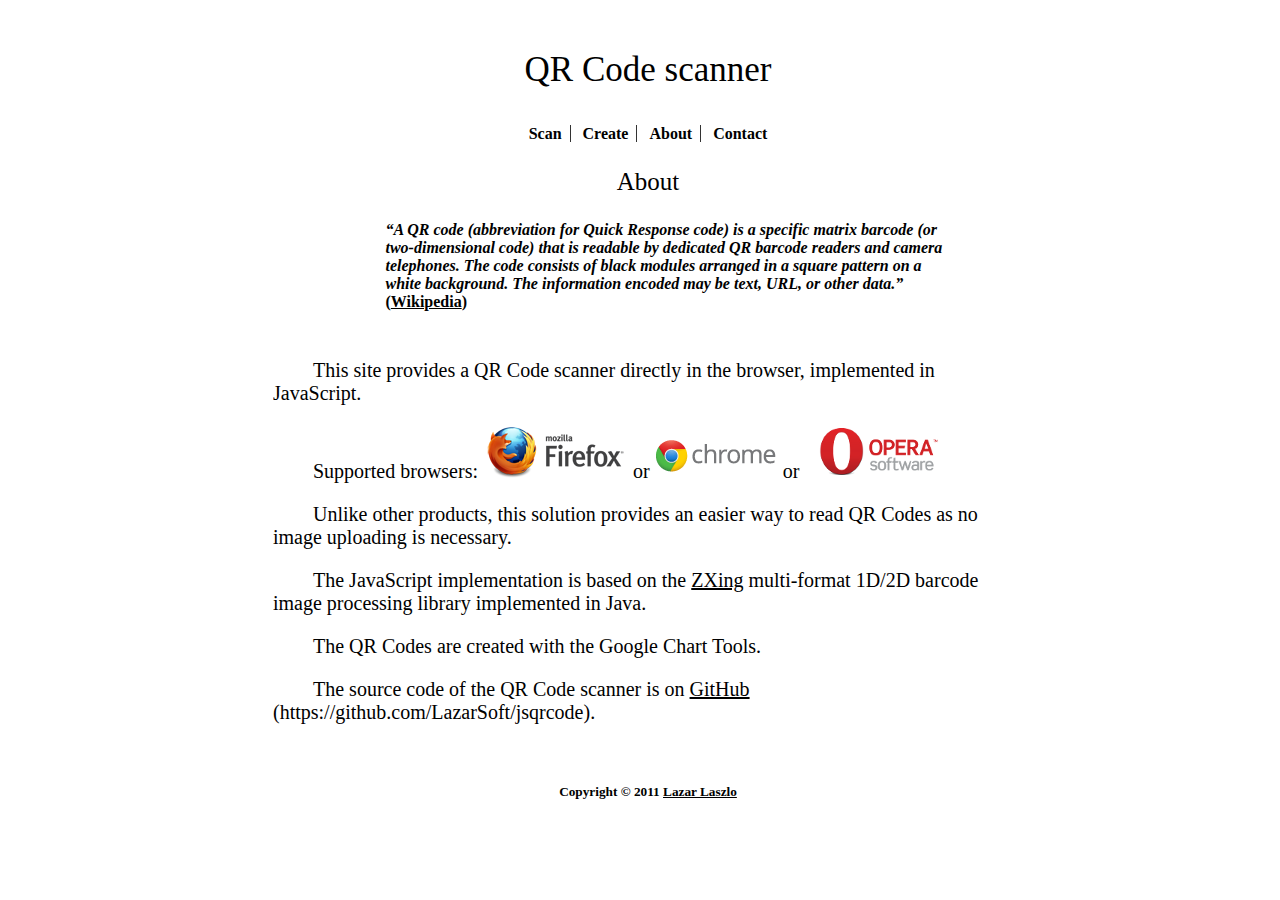
<file: about.html>
<html>

<!-- Mirrored from webqr.com/about.html by HTTrack Website Copier/3.x [XR&CO'2014], Tue, 03 Dec 2019 01:22:02 GMT -->
<head>
  <meta name="description" content="QRCode scanner" />
  <meta name="keywords" content="qrcode,scanner,barcode, javascript" />
  <meta name="language" content="English" />
  <meta name="copyright" content="Lazar Laszlo (c) 2011" />
  <meta name="Revisit-After" content="1 Days"/>
  <meta name="robots" content="index, follow"/>
<title>Web QR</title>

<style type="text/css">
body{
    width:100%;
    text-align:center;
}
img{
    border:0;
}
#main{
    margin: 15px auto;
    background:white;
    overflow: auto;
	width: 750px;
}
#header{
    background:white;
}
#mainbody{
    background: white;
    width:100%;
}
#footer{
    background:white;
}
#mp1{
    text-align:center;
    font-size:35px;
}
#header ul{
    margin-bottom:0;
    margin-right:40px;
}
#header li{
    display:inline;
    padding-right: 0.5em;
    padding-left: 0.5em;
    font-weight: bold;
    border-right: 1px solid #333333;
}
#header li a{
    text-decoration: none;
    color: black;
}
p.quote1{
	text-align:left;    
    font-weight:bold;
	margin-bottom:3em;
    margin-left:15%;
    margin-right:10%;
    color: black;
}
a{
	color: black;
}
p.about{
	font-size:20px;
	text-align:left;
	text-indent: 30pt;
}

</style>

</head>

<body >
<div id="main">
<div id="header">
<p id="mp1">
QR Code scanner
</p>
<ul>
<li><a href="index.html">Scan</a></li>
<li><a href="create.html">Create</a></li>
<li><a href="about.html">About</a></li>
<li style="border: medium none;"><a href="contact.html">Contact</a></li>
</ul>
</div>
<div id="mainbody">
<p style="font-size:25px;text-align:center;">About</p>
    <p class="quote1"> 
    <span style="font-style:italic;">&#8220;A QR code (abbreviation for Quick Response code) is a specific matrix barcode (or two-dimensional code) that is readable by dedicated QR barcode readers and camera telephones. The code consists of black modules arranged in a square pattern on a white background. The information encoded may be text, URL, or other data.&#8221;</span>
    (<a style="color: black;" target="_blank" href="http://en.wikipedia.org/wiki/QR_code">Wikipedia</a>)
    </p>
<p class="about">
This site provides a QR Code scanner directly in the browser, implemented in JavaScript.
</p>
<p class="about">
Supported browsers: <a href="http://www.mozilla.com/firefox"><img src="firefox.png"/></a> or <a href="http://chrome.google.com/"><img src="chrome_logo.gif"/></a> or <a href="http://www.opera.com/"><img src="Opera-logo.png"/></a>
</p>

<p class="about">
Unlike other products, this solution provides an easier way to read QR Codes as no image uploading is necessary.
</p>
<p class="about">
The JavaScript implementation is based on the <a target="_blank" href ="http://code.google.com/p/zxing/">ZXing</a> multi-format 1D/2D barcode image processing library implemented in Java.
</p>
<p class="about">
The QR Codes are created with the Google Chart Tools.
</p>
<p class="about">
The source code of the QR Code scanner is on <a href="https://github.com/LazarSoft/jsqrcode">GitHub</a> (https://github.com/LazarSoft/jsqrcode).
</p>
</div>
<div id="footer">
<br>
<h5 align="center">Copyright &copy; 2011 <a target="_blank" href="http://www.lazarsoft.info/">Lazar Laszlo</a></h5>
</div>
</div>
</body>


<!-- Mirrored from webqr.com/about.html by HTTrack Website Copier/3.x [XR&CO'2014], Tue, 03 Dec 2019 01:22:02 GMT -->
</html>
</file>
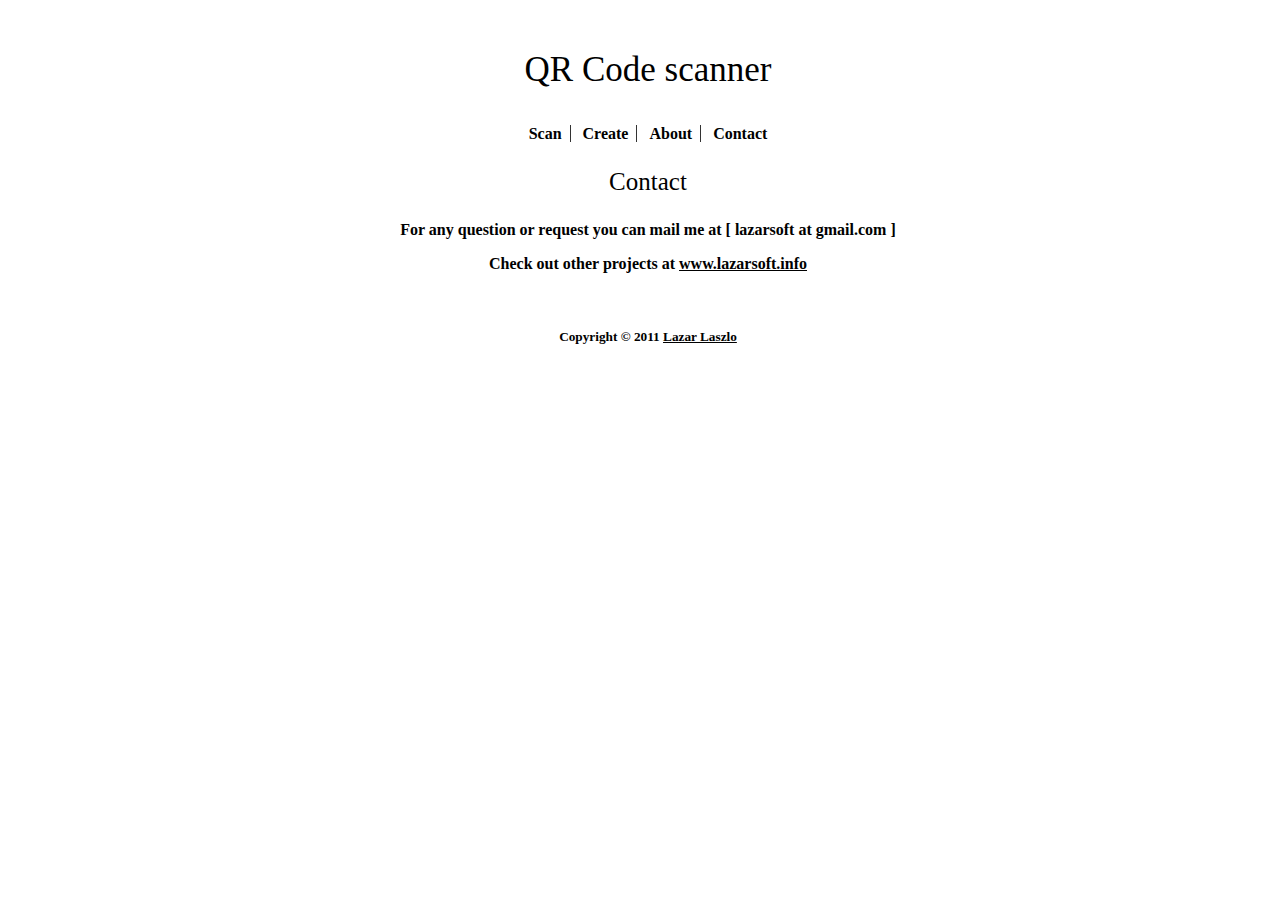
<file: contact.html>
<html>

<!-- Mirrored from webqr.com/contact.html by HTTrack Website Copier/3.x [XR&CO'2014], Tue, 03 Dec 2019 01:22:03 GMT -->
<head>
  <meta name="description" content="QRCode scanner" />
  <meta name="keywords" content="qrcode,scanner,barcode, javascript" />
  <meta name="language" content="English" />
  <meta name="copyright" content="Lazar Laszlo (c) 2011" />
  <meta name="Revisit-After" content="1 Days"/>
  <meta name="robots" content="index, follow"/>
<title>Web QR</title>

<style type="text/css">
body{
    width:100%;
    text-align:center;
}
img{
    border:0;
}
#main{
    margin: 15px auto;
    background:white;
    overflow: auto;
	width: 750px;
}
#header{
    background:white;
}
#mainbody{
    background: white;
    width:100%;
}
#footer{
    background:white;
}
#mp1{
    text-align:center;
    font-size:35px;
}
#header ul{
    margin-bottom:0;
    margin-right:40px;
}
#header li{
    display:inline;
    padding-right: 0.5em;
    padding-left: 0.5em;
    font-weight: bold;
    border-right: 1px solid #333333;
}
#header li a{
    text-decoration: none;
    color: black;
}
p.quote1{
    
    font-weight:bold;
    margin-left:10%;
    margin-right:10%;
    color: black;
}
a{
	color: black;
}
</style>

</head>

<body >
<div id="main">
<div id="header">
<p id="mp1">
QR Code scanner
</p>
<ul>
<li><a href="index.html">Scan</a></li>
<li><a href="create.html">Create</a></li>
<li><a href="about.html">About</a></li>
<li style="border: medium none;"><a href="contact.html">Contact</a></li>
</ul>
</div>
<div id="mainbody">
<p style="font-size:25px;text-align:center;">Contact</p>
    <p class="quote1" align="center"> 
	For any question or request you can mail me at [ lazarsoft at gmail.com ]
    </p>
    <p class="quote1" align="center"> 
	Check out other projects at <a target="_blank" href="http://www.lazarsoft.info/">www.lazarsoft.info</a>
	</p>
</div>
<div id="footer">
<br>
<h5 align="center">Copyright &copy; 2011 <a target="_blank" href="http://www.lazarsoft.info/">Lazar Laszlo</a></h5>
</div>
</div>
</body>


<!-- Mirrored from webqr.com/contact.html by HTTrack Website Copier/3.x [XR&CO'2014], Tue, 03 Dec 2019 01:22:03 GMT -->
</html>
</file>
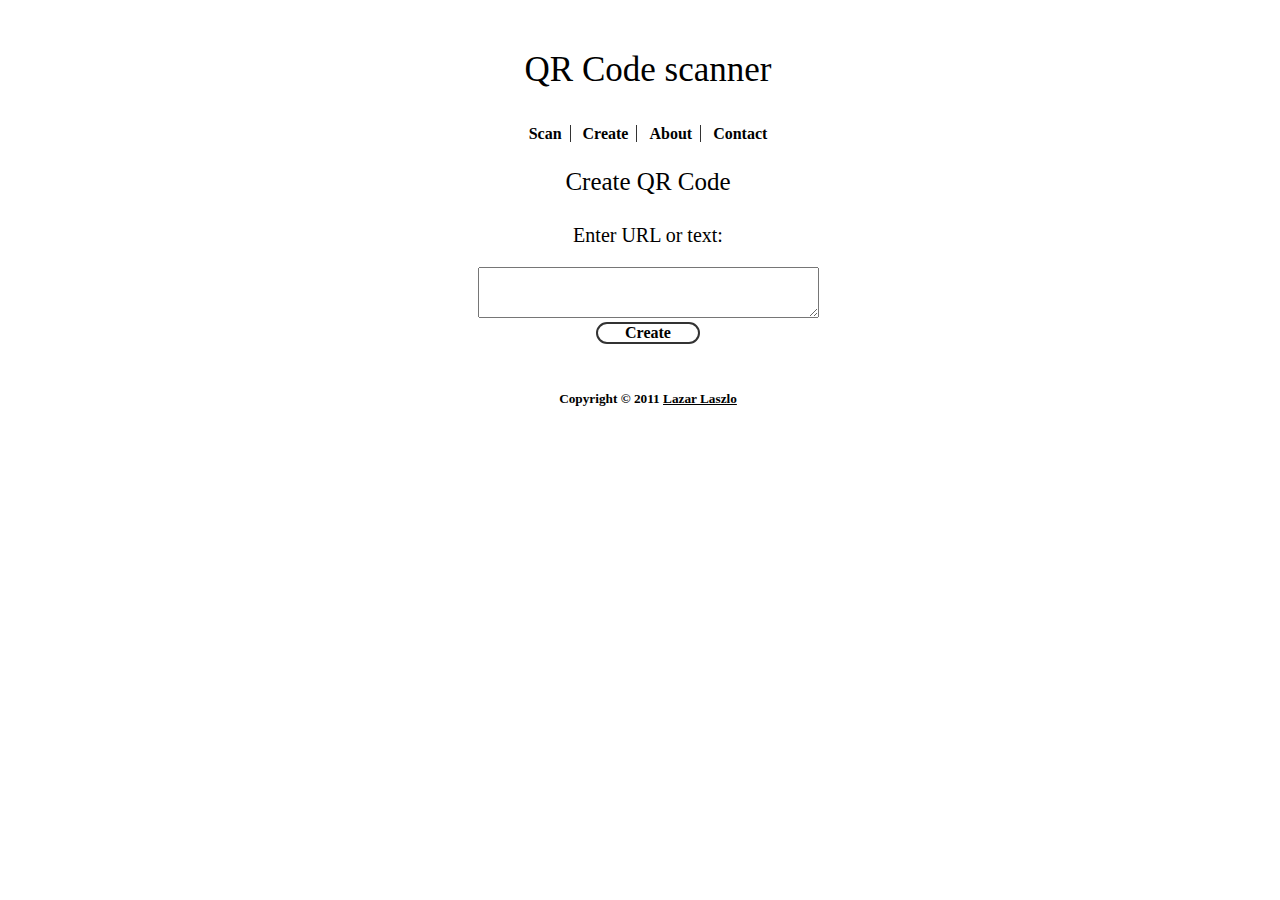
<file: create.html>
<html>

<!-- Mirrored from webqr.com/create.html by HTTrack Website Copier/3.x [XR&CO'2014], Tue, 03 Dec 2019 01:22:02 GMT -->
<head>
  <meta name="description" content="QRCode scanner" />
  <meta name="keywords" content="qrcode,scanner,barcode, javascript" />
  <meta name="language" content="English" />
  <meta name="copyright" content="Lazar Laszlo (c) 2011" />
  <meta name="Revisit-After" content="1 Days"/>
  <meta name="robots" content="index, follow"/>
<title>Web QR</title>

<style type="text/css">
body{
    width:100%;
    text-align:center;
}
img{
    border:0;
}
#main{
    margin: 15px auto;
    background:white;
    overflow: auto;
	width: 750px;
}
#header{
    background:white;
}
#mainbody{
    background: white;
    width:100%;
}
#footer{
    background:white;
}
#mp1{
    text-align:center;
    font-size:35px;
}
#header ul{
    margin-bottom:0;
    margin-right:40px;
}
#header li{
    display:inline;
    padding-right: 0.5em;
    padding-left: 0.5em;
    font-weight: bold;
    border-right: 1px solid #333333;
}
#header li a{
    text-decoration: none;
    color: black;
}
p.quote1{
    
    font-weight:bold;
    margin-left:10%;
    margin-right:10%;
    color: black;
}
a{
	color: black;
}

div.button{
    border: 2px solid #333333;;
    border-radius:15px;
    width:100px;
    cursor:pointer;
    font-weight:bold;
}

</style>
<script type="text/javascript">

function create()
{
    var data=document.getElementById("data").value;
    document.getElementById("qrimage").innerHTML="<img src='https://chart.googleapis.com/chart?chs=250x250&cht=qr&chl="+encodeURIComponent(data)+"'/>";
}

</script>
</head>

<body >
<div id="main">
<div id="header">
<p id="mp1">
QR Code scanner
</p>
<ul>
<li><a href="index.html">Scan</a></li>
<li><a href="create.html">Create</a></li>
<li><a href="about.html">About</a></li>
<li style="border: medium none;"><a href="contact.html">Contact</a></li>
</ul>
</div>
<div id="mainbody">
<p style="font-size:25px;text-align:center;">Create QR Code</p>
<table border="0" align="center">
<tr><td>
<p style="font-size:20px;text-align:center;">Enter URL or text:</p>
<textarea cols="40" rows="3" id="data"></textarea>
</td></tr>
<tr><td align="center">
<div class="button" onclick="create()">Create</div>
</td></tr>
<tr><td align="center">
<div id="qrimage">
</div>
</td></tr>

</table>
</div>
<div id="footer">
<br>
<h5 align="center">Copyright &copy; 2011 <a target="_blank" href="http://www.lazarsoft.info/">Lazar Laszlo</a></h5>
</div>
</div>
</body>


<!-- Mirrored from webqr.com/create.html by HTTrack Website Copier/3.x [XR&CO'2014], Tue, 03 Dec 2019 01:22:02 GMT -->
</html>
</file>
